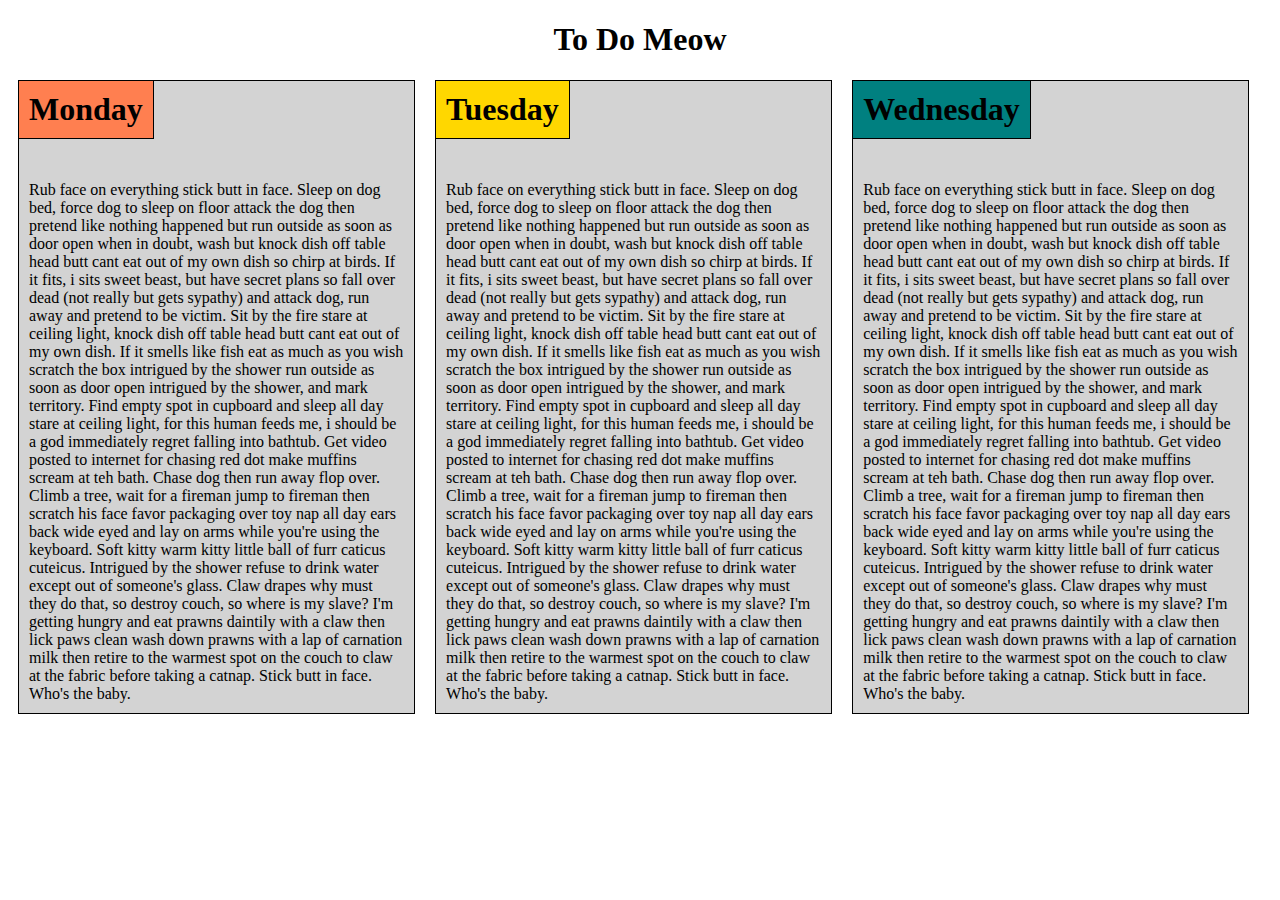
<file: site/moduleTwo/index.html>
<!DOCTYPE html>
<html>
<head>
	<title>HTML, CSS, and JS for Web Developers: Module Two Solution</title>
	<link href="styles.css" rel="stylesheet">
</head>
<body>
	<h1>To Do Meow</h1>
	<div id="container">
	<div class="row">
		<section class="col-lg-4 col-md-6 col-sm-12">
			<h2 class="title" id="mon">Monday</h2>
			<p>Rub face on everything stick butt in face. Sleep on dog bed, force dog to sleep on floor attack the dog then pretend like nothing happened but run outside as soon as door open when in doubt, wash but knock dish off table head butt cant eat out of my own dish so chirp at birds. If it fits, i sits sweet beast, but have secret plans so fall over dead (not really but gets sypathy) and attack dog, run away and pretend to be victim. Sit by the fire stare at ceiling light, knock dish off table head butt cant eat out of my own dish. If it smells like fish eat as much as you wish scratch the box intrigued by the shower run outside as soon as door open intrigued by the shower, and mark territory. Find empty spot in cupboard and sleep all day stare at ceiling light, for this human feeds me, i should be a god immediately regret falling into bathtub. Get video posted to internet for chasing red dot make muffins scream at teh bath. Chase dog then run away flop over. Climb a tree, wait for a fireman jump to fireman then scratch his face favor packaging over toy nap all day ears back wide eyed and lay on arms while you're using the keyboard. Soft kitty warm kitty little ball of furr caticus cuteicus. Intrigued by the shower refuse to drink water except out of someone's glass. Claw drapes why must they do that, so destroy couch, so where is my slave? I'm getting hungry and eat prawns daintily with a claw then lick paws clean wash down prawns with a lap of carnation milk then retire to the warmest spot on the couch to claw at the fabric before taking a catnap. Stick butt in face. Who's the baby.
			</p> 
		</section>
	</div>
	<div class="row">
		<section class="col-lg-4 col-md-6 col-sm-12">
			<h2 class="title" id="tue">Tuesday</h2>
			<p>Rub face on everything stick butt in face. Sleep on dog bed, force dog to sleep on floor attack the dog then pretend like nothing happened but run outside as soon as door open when in doubt, wash but knock dish off table head butt cant eat out of my own dish so chirp at birds. If it fits, i sits sweet beast, but have secret plans so fall over dead (not really but gets sypathy) and attack dog, run away and pretend to be victim. Sit by the fire stare at ceiling light, knock dish off table head butt cant eat out of my own dish. If it smells like fish eat as much as you wish scratch the box intrigued by the shower run outside as soon as door open intrigued by the shower, and mark territory. Find empty spot in cupboard and sleep all day stare at ceiling light, for this human feeds me, i should be a god immediately regret falling into bathtub. Get video posted to internet for chasing red dot make muffins scream at teh bath. Chase dog then run away flop over. Climb a tree, wait for a fireman jump to fireman then scratch his face favor packaging over toy nap all day ears back wide eyed and lay on arms while you're using the keyboard. Soft kitty warm kitty little ball of furr caticus cuteicus. Intrigued by the shower refuse to drink water except out of someone's glass. Claw drapes why must they do that, so destroy couch, so where is my slave? I'm getting hungry and eat prawns daintily with a claw then lick paws clean wash down prawns with a lap of carnation milk then retire to the warmest spot on the couch to claw at the fabric before taking a catnap. Stick butt in face. Who's the baby.
			</p>
		</section>
	</div>
	<div class="row">
		<section class="col-lg-4 col-md-12 col-sm-12">
			<h2 class="title" id="wed">Wednesday</h2>
			<p>Rub face on everything stick butt in face. Sleep on dog bed, force dog to sleep on floor attack the dog then pretend like nothing happened but run outside as soon as door open when in doubt, wash but knock dish off table head butt cant eat out of my own dish so chirp at birds. If it fits, i sits sweet beast, but have secret plans so fall over dead (not really but gets sypathy) and attack dog, run away and pretend to be victim. Sit by the fire stare at ceiling light, knock dish off table head butt cant eat out of my own dish. If it smells like fish eat as much as you wish scratch the box intrigued by the shower run outside as soon as door open intrigued by the shower, and mark territory. Find empty spot in cupboard and sleep all day stare at ceiling light, for this human feeds me, i should be a god immediately regret falling into bathtub. Get video posted to internet for chasing red dot make muffins scream at teh bath. Chase dog then run away flop over. Climb a tree, wait for a fireman jump to fireman then scratch his face favor packaging over toy nap all day ears back wide eyed and lay on arms while you're using the keyboard. Soft kitty warm kitty little ball of furr caticus cuteicus. Intrigued by the shower refuse to drink water except out of someone's glass. Claw drapes why must they do that, so destroy couch, so where is my slave? I'm getting hungry and eat prawns daintily with a claw then lick paws clean wash down prawns with a lap of carnation milk then retire to the warmest spot on the couch to claw at the fabric before taking a catnap. Stick butt in face. Who's the baby.
			</p>
		</section>
	</div>
	</div>
</body>
</html>
</file>
<file: site/moduleTwo/styles.css>
/* CSS styles for module two solution */

* {
	box-sizing: border-box;
}

h1 {
	text-align: center;
}

.title {
	text-align: center;
	font-size: 2em;
	position: absolute;
	
} 

#mon {
	background-color: coral;
}

#tue {
	background-color: gold;
}

#wed {
	background-color: teal;
}

h2 {
	border: 1px solid black;
	padding: 10px 10px 10px 10px;
	margin: 0px 10px 20px 10px;

}

p {
	border: 1px solid black;
	padding: 100px 10px 10px 10px;
	margin: 0px 10px 20px 10px;
	background-color: lightgray;
}

/* Responsive Framework */

.row {
	width: 100%;
}

/* Large Devices */
@media (min-width: 992px) {
	.col-lg-1, .col-lg-2, .col-lg-3, .col-lg-4, .col-lg-5, .col-lg-6,
	 .col-lg-7, .col-lg-8, .col-lg-9, .col-lg-10, .col-lg-11, .col-lg-12 {
	 	float: left;
	 }
	 .col-lg-1 {
	 	width: 8.33%;
	 }
	 .col-lg-2 {
	 	width: 16.66%;
	 }
	 .col-lg-3 {
	 	width: 25%;
	 }
	 .col-lg-4 {
	 	width: 33%;
	 }
	 .col-lg-5 {
	 	width: 41.66%;
	 }
	 .col-lg-6 {
	 	width: 50%;
	 }
	 .col-lg-7 {
	 	width: 58.33%;
	 }
	 .col-lg-8 {
	 	width: 66.66%;
	 }
	 .col-lg-9 {
	 	width: 74.99%;
	 }
	 .col-lg-10 {
	 	width: 83.33%;
	 }
	 .col-lg-11 {
	 	width: 91.66%;
	 }
	 .col-lg-12 {
	 	width: 100%;
	 }
}

/* Medium devices */
@media (min-width: 768px) and (max-width: 991px) {
	.col-md-1, .col-md-2, .col-md-3, .col-md-4, .col-md-5, .col-md-6, 
	.col-md-7, .col-md-8, .col-md-9, .col-md-10, .col-md-11, .col-md-12 {
		float: left;
	}
	.col-md-1 {
		width: 8.33%;
	}
	.col-md-2 {
	 	width: 16.66%;
	 }
	 .col-md-3 {
	 	width: 25%;
	 }
	 .col-md-4 {
	 	width: 33%;
	 }
	 .col-md-5 {
	 	width: 41.66%;
	 }
	 .col-md-6 {
	 	width: 50%;
	 }
	 .col-md-7 {
	 	width: 58.33%;
	 }
	 .col-md-8 {
	 	width: 66.66%;
	 }
	 .col-md-9 {
	 	width: 74.99%;
	 }
	 .col-md-10 {
	 	width: 83.33%;
	 }
	 .col-md-11 {
	 	width: 91.66%;
	 }
	 .col-md-12 {
	 	width: 100%;
	 }

}
</file>
